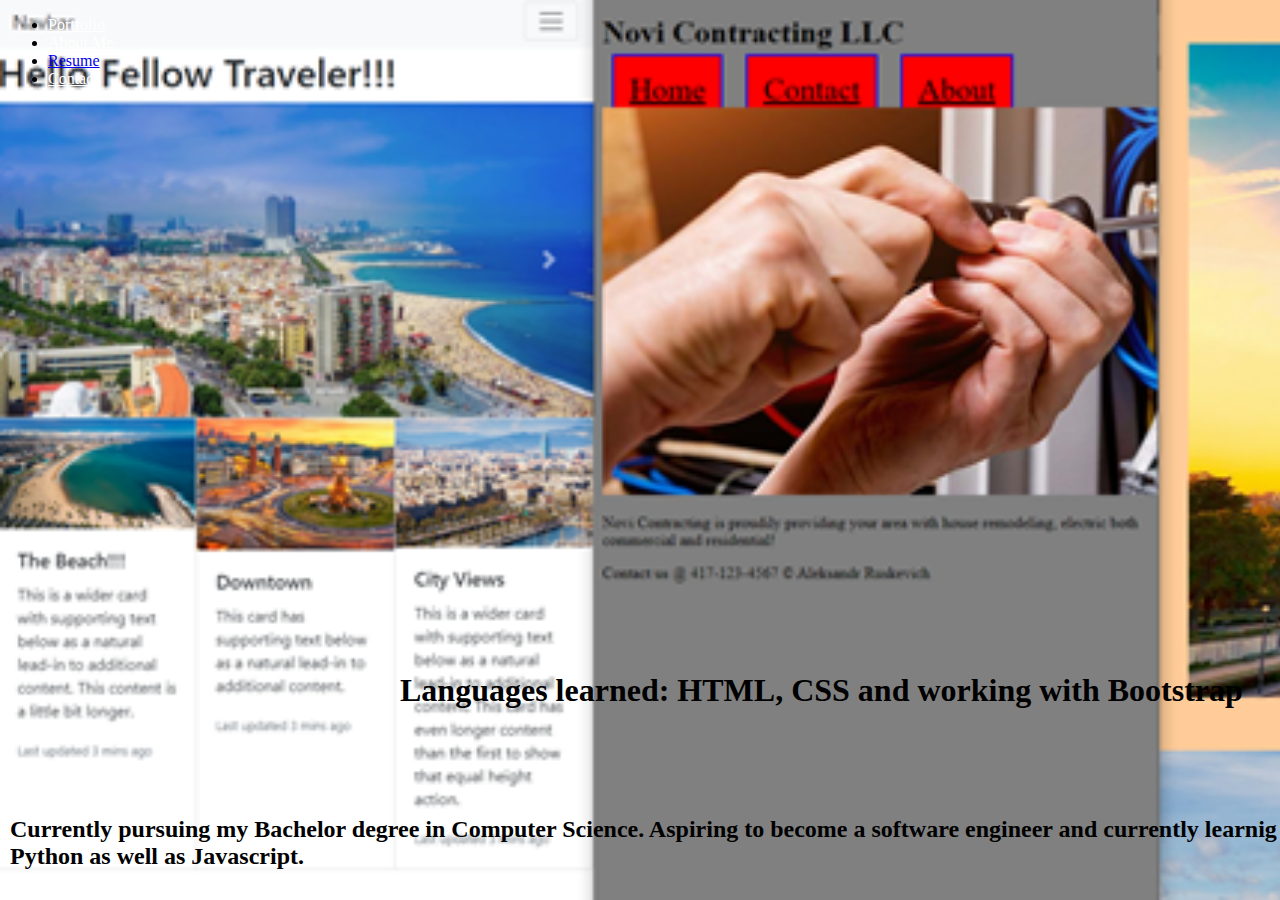
<file: resume.html>
<!DOCTYPE html>
<html lang="en">
<!-- Author:Aleksandr Ruskevich Date: 12/15/20 -->
  <head>
    <!-- Meta tags -->
    <meta charset="utf-8">
    <meta name="viewport" content="width=device-width, initial-scale=1, shrink-to-fit=no">
    <!-- Bootstrap CSS -->
    <link href="https://cdn.jsdelivr.net/npm/bootstrap@5.0.0-beta1/dist/css/bootstrap.min.css" rel="stylesheet" integrity="sha384-giJF6kkoqNQ00vy+HMDP7azOuL0xtbfIcaT9wjKHr8RbDVddVHyTfAAsrekwKmP1" crossorigin="anonymous">
    <script src="https://cdn.jsdelivr.net/npm/bootstrap@5.0.0-beta1/dist/js/bootstrap.bundle.min.js" integrity="sha384-ygbV9kiqUc6oa4msXn9868pTtWMgiQaeYH7/t7LECLbyPA2x65Kgf80OJFdroafW" crossorigin="anonymous"></script>
    <link rel="stylesheet" href="styles.css">

    <title>Resume</title>
  </head>
  <body class="resume">
    <!-- Navbar content -->
    <ul class="nav nav-tabs ; nav justify-content-end ; navbar navbar-dark bg-dark">
      <li class="nav-item">
        <a class="nav-link" href="#" target="_self" style="color:white">Portfolio</a>
      </li>
      <li class="nav-item">
        <a class="nav-link" href="aboutme.html" target="_self" style="color:white">About Me</a>
      </li>
      <li class="nav-item">
        <a class="nav-link active" aria-current="page" href="resume.html" target="_self">Resume</a>
      </li>
      <li class="nav-item">
        <a class="nav-link" href="contact.html" target="_self" style="color:white">Contact</a>
      </li>
    </ul>
    <h1 class="resume">Languages learned: HTML, CSS and working with Bootstrap</h1>
    <h2>Currently pursuing my Bachelor degree in Computer Science. Aspiring to become a software engineer and currently learnig Python as well as Javascript.</h2>

  </body>
</html>
</file>
<file: styles.css>
body { animation: transitionIn 0.75s;
       background-image: url("Alex1.jpg");
       background-repeat: no-repeat;
       background-attachment: fixed;
       background-size: cover;
       }

body.aboutme{ animation: transitionIn 0.75s;
       background-image: url("Alex2.jpg");
       background-repeat: no-repeat;
       background-attachment: fixed;
       background-size: cover;
            }

body.resume{ animation: transitionIn 0.75s;
       background-image: url("pic1.png");
       background-repeat: no-repeat;
       background-attachment: fixed;
       background-size: cover;
              }
body.contact{ animation: transitionIn 0.75s;
       background-image: url("Alex4.jpg");
       background-repeat: no-repeat;
       background-attachment: fixed;
       background-size: cover;
              }





@keyframes transitionIn {
  from {
    opacity: 0;
    transform: rotateX(-10deg);
  }

  to {
    opacity: 1;
    transform: rotateX(0);
  }

}
h1.contact {
  position:absolute;
  left:300px;
  top:150px;
}
h1 {
  position:absolute;
  left:200px;
  bottom:150px;
}
h1.resume {
  position:absolute;
  left:400px;
  bottom:170px;
}
h2 {
  position:absolute;
  left:10px;
  bottom:10px;
}
h1.aboutme {
  position:absolute;
  left:10px;
  top:50px;
}
.vertical-menu {
  width: 80px; /* Set a width if you like */
  position: absolute; top:200px; right: 0px;
}

.vertical-menu a {
  background-color: #eee; /* Grey background color */
  color: black; /* Black text color */
  display: block; /* Make the links appear below each other */
  padding: 12px; /* Add some padding */
  text-decoration: none; /* Remove underline from links */
}

.vertical-menu a:hover {
  background-color: grey; /* Dark grey background on mouse-over */
}

.vertical-menu a.active {
  background-color: grey; /* Add a grey color to the "active/current" link */
  color: white;
}
</file>
